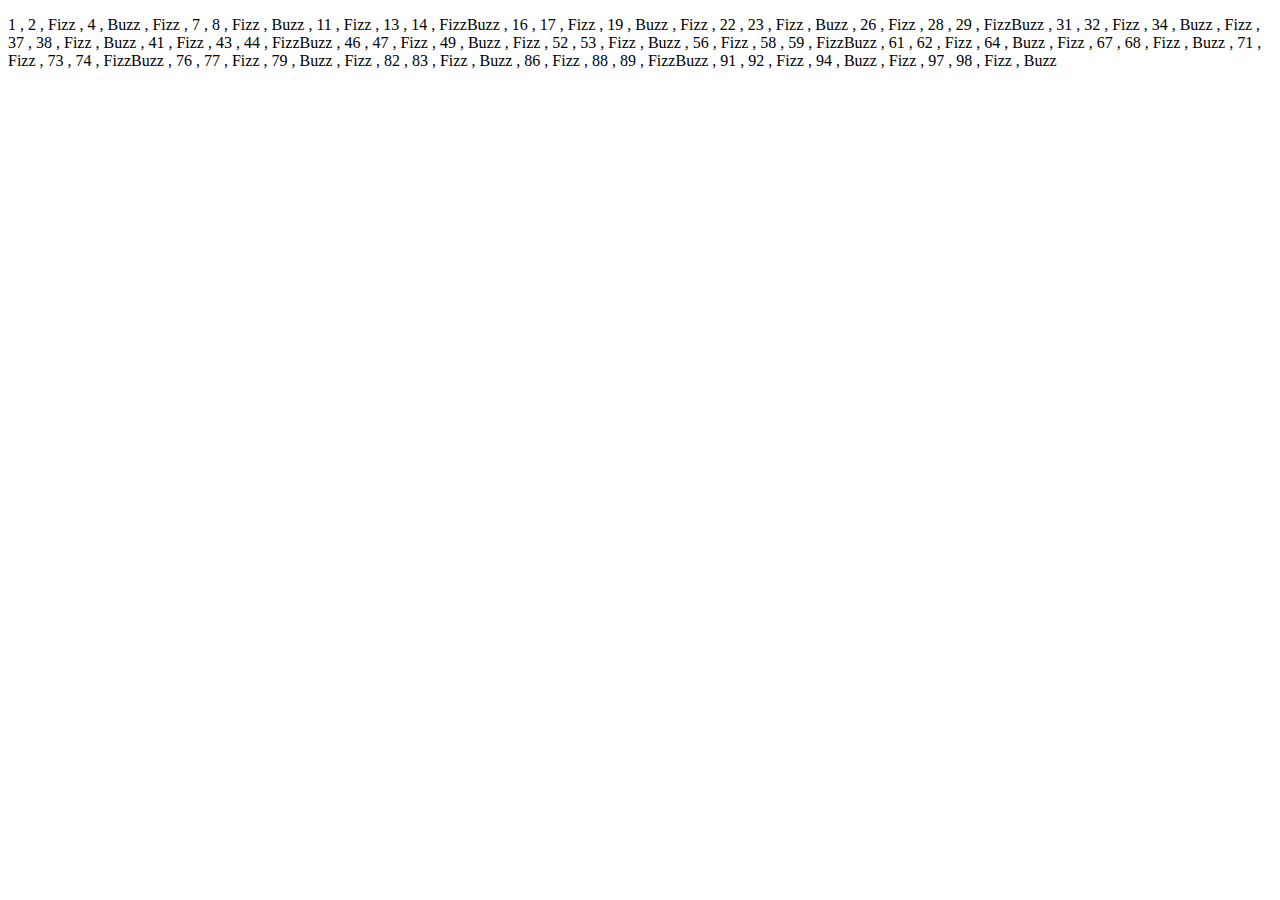
<file: index.html>
<!DOCTYPE html>
<html lang="en">
<head>
    <meta charset="UTF-8">
    <meta http-equiv="X-UA-Compatible" content="IE=edge">
    <meta name="viewport" content="width=device-width, initial-scale=1.0">
    <title>FizzBuzz</title>
</head>
<body id="main-body">
    <script src="index.js"></script>
</body>
</html>
</file>
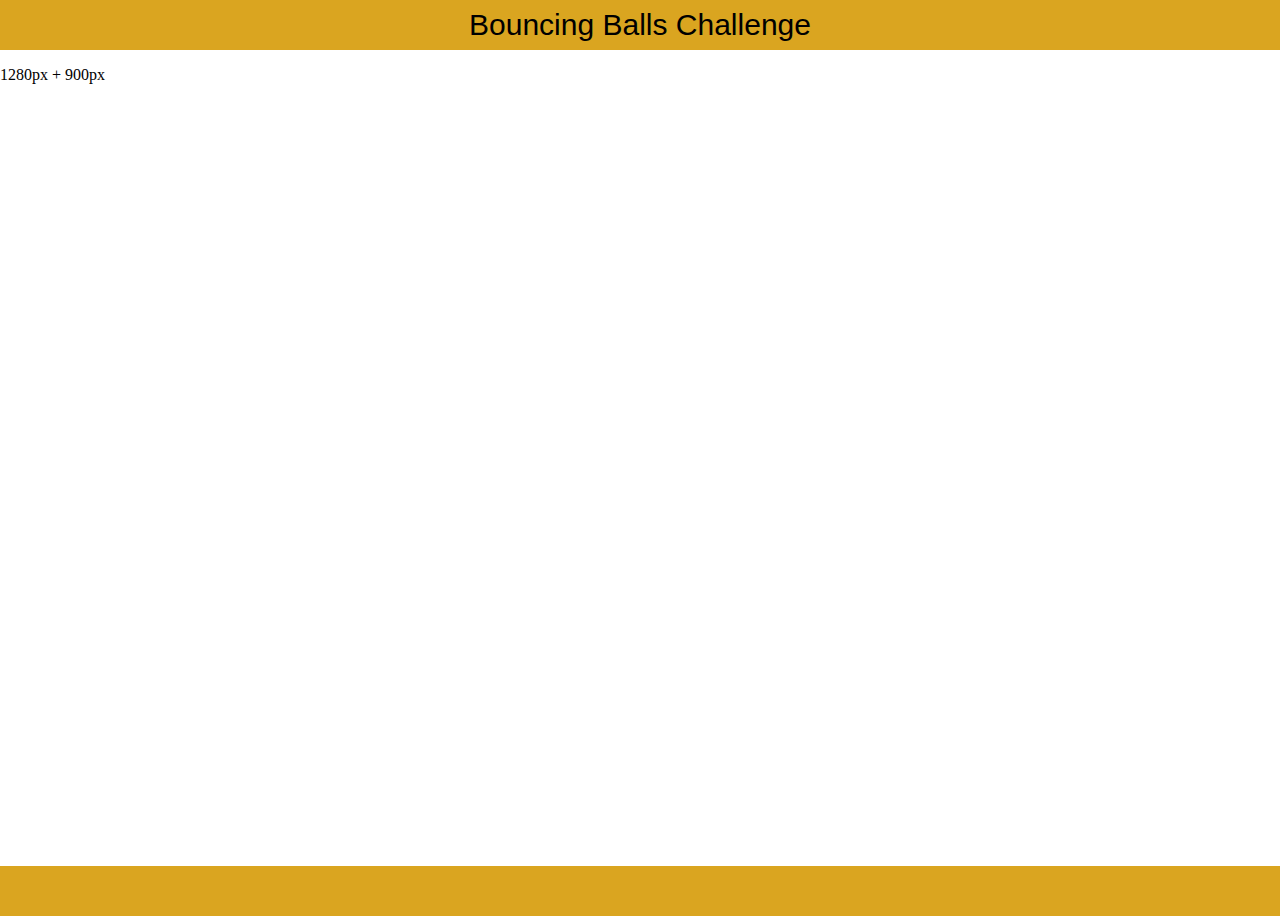
<file: bouncingBalls/index.html>
<!DOCTYPE html>
<html lang="en">
<head>
    <meta charset="UTF-8">
    <meta http-equiv="X-UA-Compatible" content="IE=edge">
    <meta name="viewport" content="width=device-width, initial-scale=1.0">
    <title>Bouncing Balls</title>
    <link rel="stylesheet" href="src/styles/styles.css" >
</head>
<body>
    <header>Bouncing Balls Challenge</header>
    <main id="app"></main>
    <footer></footer>
    <script src="src/scripts/index.js"></script>
</body>
</html>
</file>
<file: bouncingBalls/src/styles/styles.css>
body {
    height: 100vh;
    width: 100vw;
    margin: 0px;
}

header, footer {
    display: flex;
    align-items: center;
    justify-content: center;
    font-size: 30px;
    font-family: 'Gill Sans', 'Gill Sans MT', Calibri, 'Trebuchet MS', sans-serif;
    background-color: goldenrod;
    height: 50px;
    width: 100%;
}

main{
    height: calc(100% - 100px);
}
</file>
